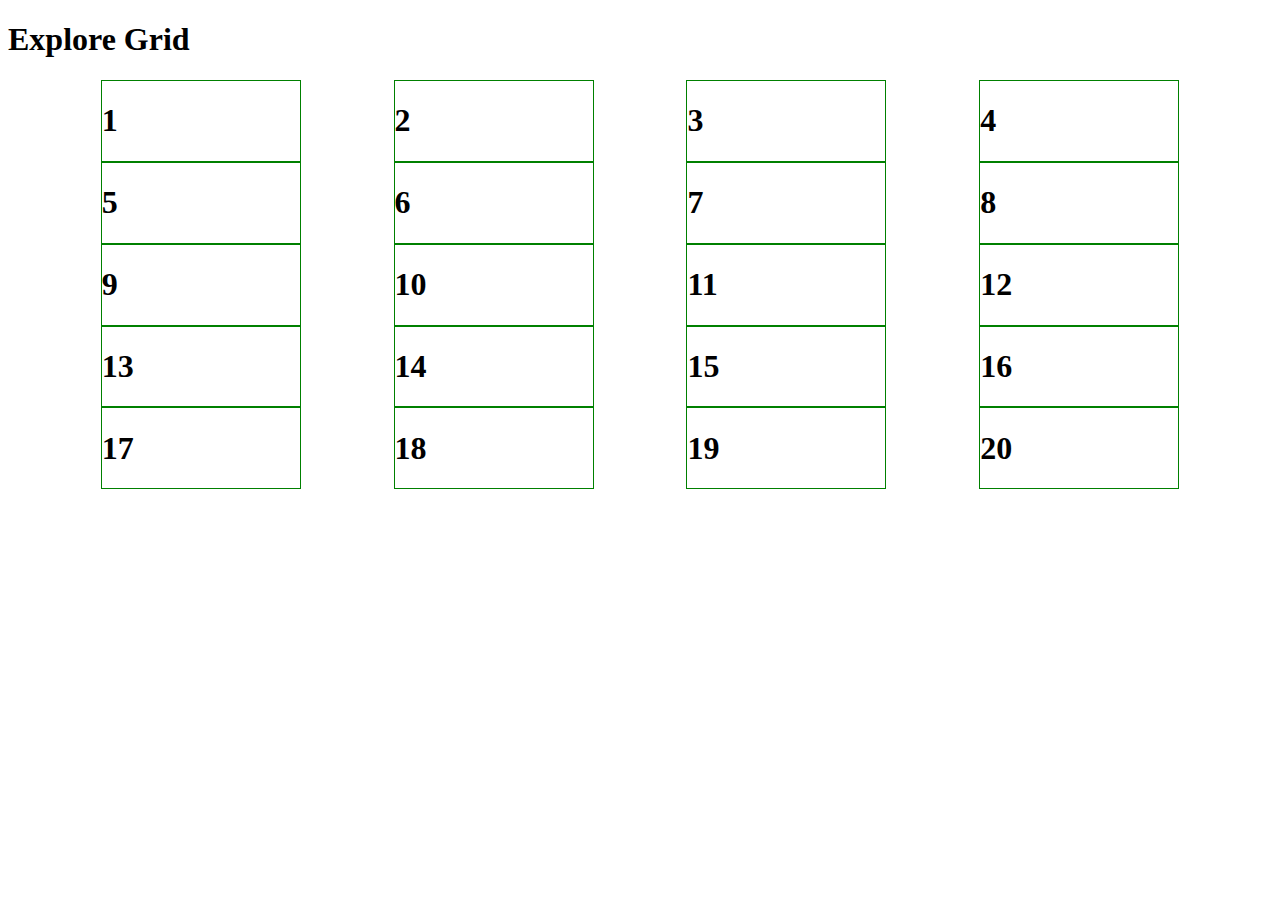
<file: index.html>
<!DOCTYPE html>
<html lang="en">
<head>
    <meta charset="UTF-8">
    <meta name="viewport" content="width=device-width, initial-scale=1.0">
    <title>Document</title>
    <style>
        .container{
            display: grid;
            grid-template-columns: 200px 200px 200px 200px;
            /* grid-template-columns: repeat(3, 200px) 200px; */
            /* grid-template-columns: repeat(4,1fr); */
            justify-content: space-evenly;
        }
        .item{
            border: 1px solid green;
        }
    </style>
</head>
<body>
    <h1>Explore Grid</h1>

    <div class="container">
        <div class="item">
            <h1>1</h1>
        </div>
        <div class="item">
            <h1>2</h1>
        </div>
        <div class="item">
            <h1>3</h1>
        </div>
        <div class="item">
            <h1>4</h1>
        </div>
        <div class="item">
            <h1>5</h1>
        </div>
        <div class="item">
            <h1>6</h1>
        </div>
        <div class="item">
            <h1>7</h1>
        </div>
        <div class="item">
            <h1>8</h1>
        </div>
        <div class="item">
            <h1>9</h1>
        </div>
        <div class="item">
            <h1>10</h1>
        </div>
        <div class="item">
            <h1>11</h1>
        </div>
        <div class="item">
            <h1>12</h1>
        </div>
        <div class="item">
            <h1>13</h1>
        </div>
        <div class="item">
            <h1>14</h1>
        </div>
        <div class="item">
            <h1>15</h1>
        </div>
        <div class="item">
            <h1>16</h1>
        </div>
        <div class="item">
            <h1>17</h1>
        </div>
        <div class="item">
            <h1>18</h1>
        </div>
        <div class="item">
            <h1>19</h1>
        </div>
        <div class="item">
            <h1>20</h1>
        </div>
    </div>
</body>
</html>
</file>
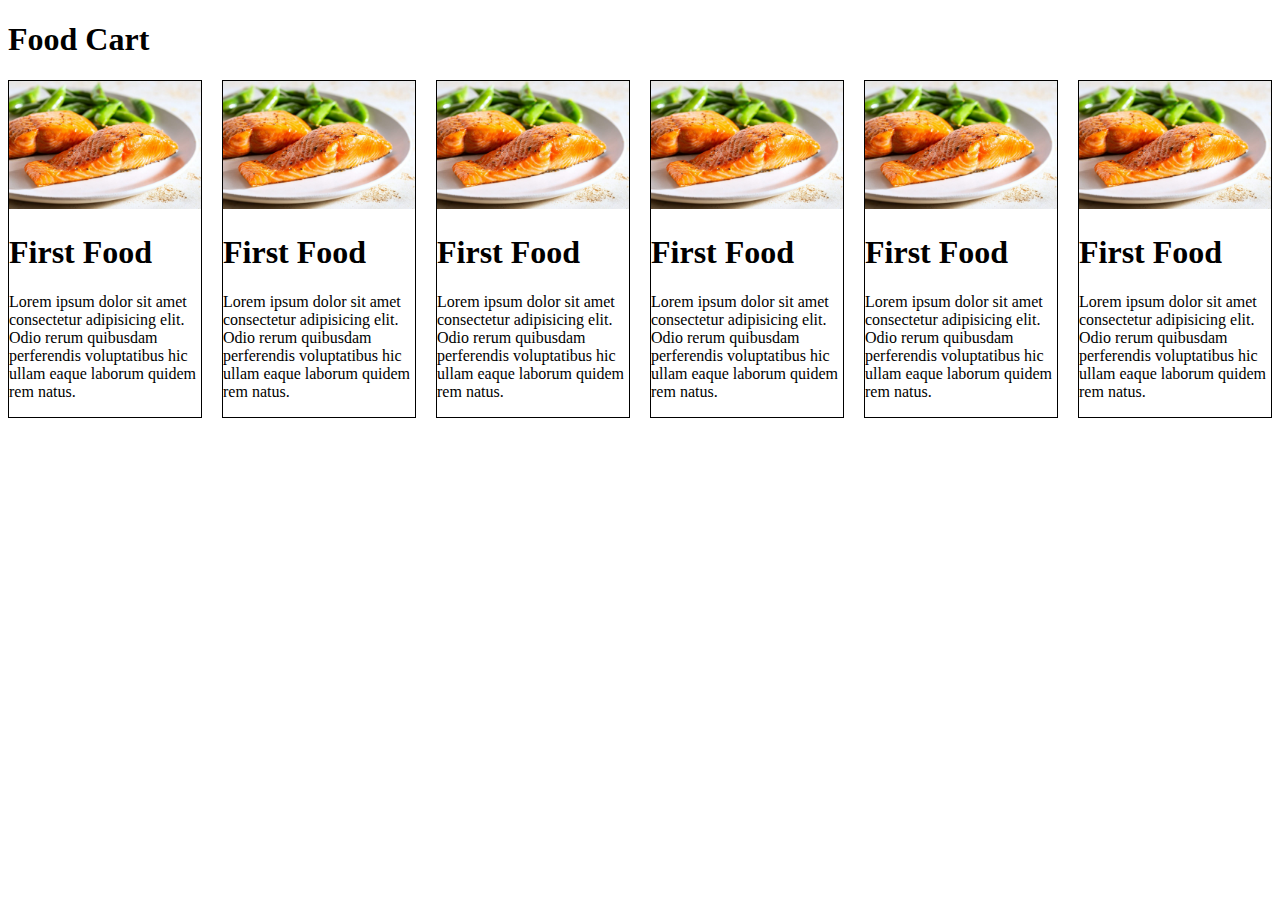
<file: another.html>
<!DOCTYPE html>
<html lang="en">
<head>
    <meta charset="UTF-8">
    <meta name="viewport" content="width=device-width, initial-scale=1.0">
    <title>Document</title>
    <link rel="stylesheet" href="./styles/style.css">
</head>
<body>
    <h1>Food Cart</h1>
    <div class="container">
        <div class="card">
            <img src="./Images/food pic.jpg" alt="">
            <h1>First Food</h1>
            <p>Lorem ipsum dolor sit amet consectetur adipisicing elit. Odio rerum quibusdam perferendis voluptatibus hic ullam eaque laborum quidem rem natus.</p>
        </div>
        <div class="card">
            <img src="./Images/food pic.jpg" alt="">
            <h1>First Food</h1>
            <p>Lorem ipsum dolor sit amet consectetur adipisicing elit. Odio rerum quibusdam perferendis voluptatibus hic ullam eaque laborum quidem rem natus.</p>
        </div>
        <div class="card">
            <img src="./Images/food pic.jpg" alt="">
            <h1>First Food</h1>
            <p>Lorem ipsum dolor sit amet consectetur adipisicing elit. Odio rerum quibusdam perferendis voluptatibus hic ullam eaque laborum quidem rem natus.</p>
        </div>
        <div class="card">
            <img src="./Images/food pic.jpg" alt="">
            <h1>First Food</h1>
            <p>Lorem ipsum dolor sit amet consectetur adipisicing elit. Odio rerum quibusdam perferendis voluptatibus hic ullam eaque laborum quidem rem natus.</p>
        </div>
        <div class="card">
            <img src="./Images/food pic.jpg" alt="">
            <h1>First Food</h1>
            <p>Lorem ipsum dolor sit amet consectetur adipisicing elit. Odio rerum quibusdam perferendis voluptatibus hic ullam eaque laborum quidem rem natus.</p>
        </div>
        <div class="card">
            <img src="./Images/food pic.jpg" alt="">
            <h1>First Food</h1>
            <p>Lorem ipsum dolor sit amet consectetur adipisicing elit. Odio rerum quibusdam perferendis voluptatibus hic ullam eaque laborum quidem rem natus.</p>
        </div>
    </div>
</body>
</html>
</file>
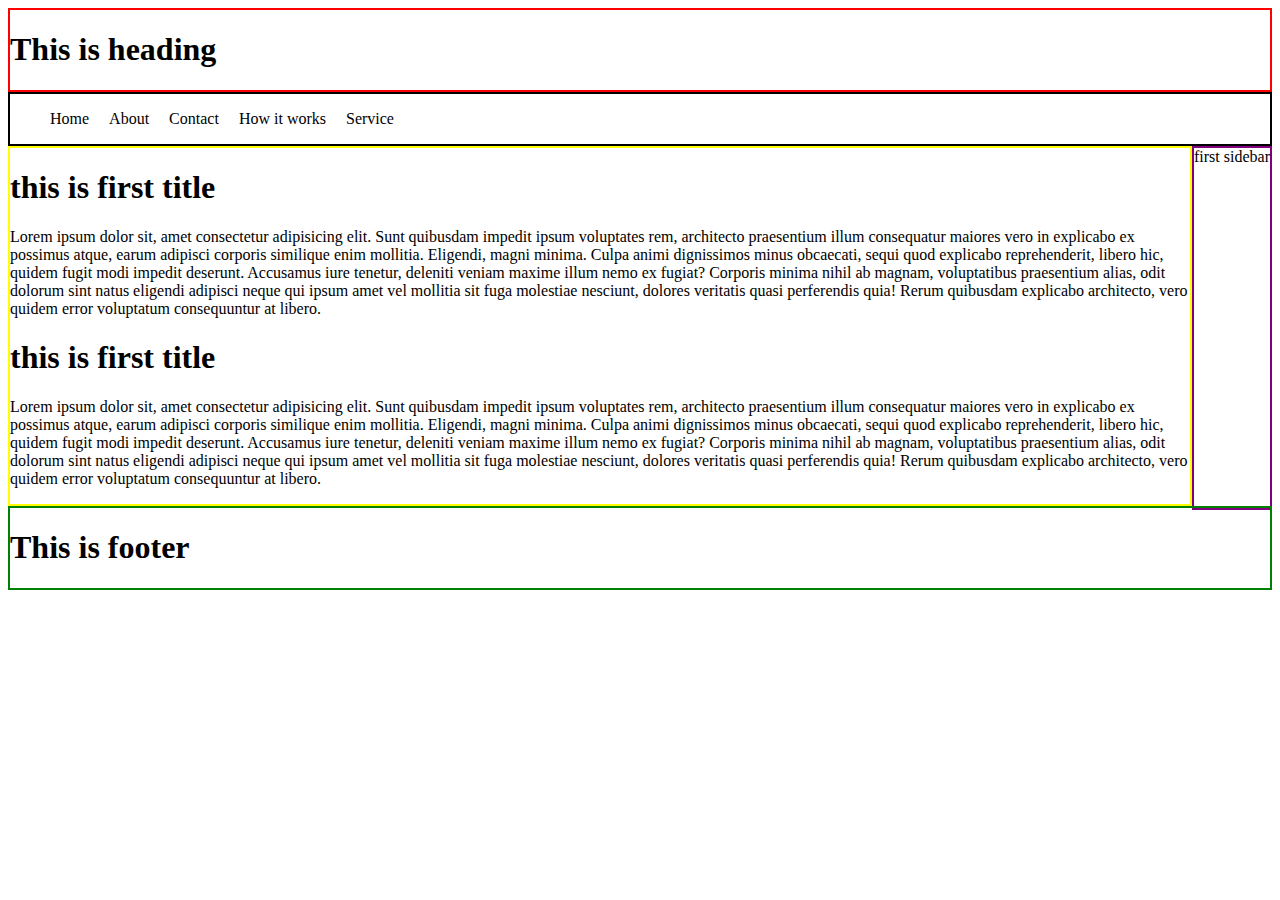
<file: structure.html>
<!DOCTYPE html>
<html lang="en">
<head>
    <meta charset="UTF-8">
    <meta name="viewport" content="width=device-width, initial-scale=1.0">
    <title>Document</title>
    <link rel="stylesheet" href="./styles/new.css">
</head>
<body>
   <section class="container">
    <header class="header">
        <h1>This is heading</h1>
    </header>
        <nav class="nav">
            <ul>
                <li>Home</li>
                <li>About</li>
                <li>Contact</li>
                <li>How it works</li>
                <li>Service</li>
            </ul>
        </nav>
    <main class="main">
        <article>
            <h1>this is first title</h1>
            <p>Lorem ipsum dolor sit, amet consectetur adipisicing elit. Sunt quibusdam impedit ipsum voluptates rem, architecto praesentium illum consequatur maiores vero in explicabo ex possimus atque, earum adipisci corporis similique enim mollitia. Eligendi, magni minima. Culpa animi dignissimos minus obcaecati, sequi quod explicabo reprehenderit, libero hic, quidem fugit modi impedit deserunt. Accusamus iure tenetur, deleniti veniam maxime illum nemo ex fugiat? Corporis minima nihil ab magnam, voluptatibus praesentium alias, odit dolorum sint natus eligendi adipisci neque qui ipsum amet vel mollitia sit fuga molestiae nesciunt, dolores veritatis quasi perferendis quia! Rerum quibusdam explicabo architecto, vero quidem error voluptatum consequuntur at libero.</p>
        </article>
        <article>
            <h1>this is first title</h1>
            <p>Lorem ipsum dolor sit, amet consectetur adipisicing elit. Sunt quibusdam impedit ipsum voluptates rem, architecto praesentium illum consequatur maiores vero in explicabo ex possimus atque, earum adipisci corporis similique enim mollitia. Eligendi, magni minima. Culpa animi dignissimos minus obcaecati, sequi quod explicabo reprehenderit, libero hic, quidem fugit modi impedit deserunt. Accusamus iure tenetur, deleniti veniam maxime illum nemo ex fugiat? Corporis minima nihil ab magnam, voluptatibus praesentium alias, odit dolorum sint natus eligendi adipisci neque qui ipsum amet vel mollitia sit fuga molestiae nesciunt, dolores veritatis quasi perferendis quia! Rerum quibusdam explicabo architecto, vero quidem error voluptatum consequuntur at libero.</p>
        </article>
    </main>
    <aside class="first-side">
        <div>first sidebar</div>
    </aside>
    <footer class="footer">
        <h1>This is footer</h1>
    </footer>
   </section>
</body>
</html>
</file>
<file: styles/style.css>
.container{
    display: grid;
    grid-template-columns: repeat(6,1fr);
    gap: 20px;
}
.card{
    border: 1px solid black;

}
.card>img{
    width: 100%;
}

@media screen and (max-width:576px){
    .container{
        display: grid;
        grid-template-columns: repeat(1,1fr);
    }
    
}
@media screen and (max-width:768px) and (min-width:577px){
    .container{
        display: grid;
        grid-template-columns: repeat(2,1fr);
    }
    
}

@media screen and (max-width:992px) and (min-width:769px){
    .container{
        display: grid;
        grid-template-columns: repeat(3,1fr);
    }
    
}
@media screen and (max-width:1200px) and (min-width:993px){
    .container{
        display: grid;
        grid-template-columns: repeat(4,1fr);
    }
    
}
/* @media screen and (max-width:576px){
    .card>img{
        visibility: hidden;
    }
    .card{
        background-color: aqua;
        color: bisque;
    }
    
} */
</file>
<file: styles/new.css>
ul>li{
    list-style: none;
}
ul{
    display: flex;
    gap: 20px;
}
.container{
    display: grid;
    grid-template-areas: 
    "header header header header header"
    "nav nav nav nav nav "
    "main main main main first-side"
    "footer footer footer footer footer"
    ;
}
.nav{
    border: 2px solid black;
}
.header{
    border: 2px solid red;
}
.main{
    border: 2px solid yellow;
}
.first-side{
    border: 2px solid purple;
}
.footer{
    border: 2px solid green;
}
/*  */
/*  */
.nav{
    grid-area: nav;
}
.header{
    grid-area: header;
}
.main{
    grid-area: main;
}

.first-side{
    grid-area: first-side;
    height: 100%;
}
.footer{
    grid-area: footer;
}
    
@media screen and (max-width:576px){
    .container{
        display: grid;
        grid-template-areas: 
        "header"
        "nav"
        "main"
        "first-side"
        "footer"       
        ;
    }
    
}
</file>
